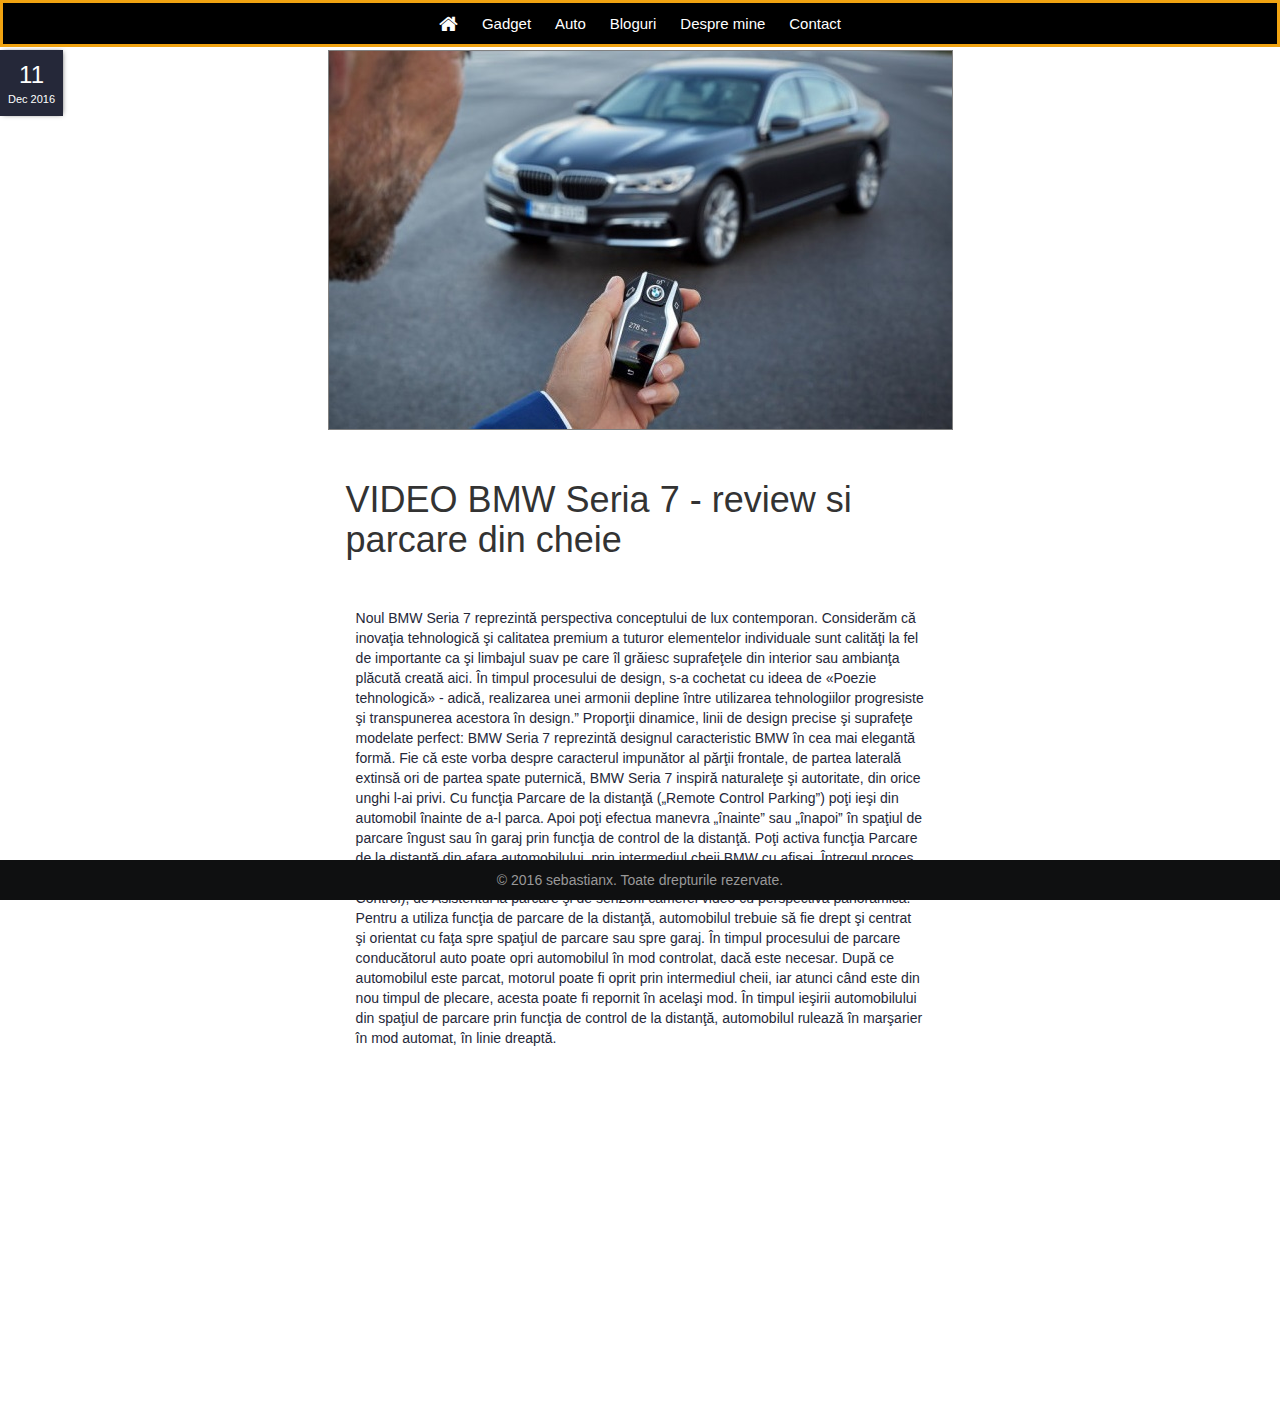
<file: html/index2.html>
<!DOCTYPE html>
    <head>
        <title>Auto » Sebastian Stan</title>
        <link href="style.css" type="text/css" rel="stylesheet">
        <meta http-equiv="Content-type" content="text/html; charset=UTF-8"/>
        <link rel="stylesheet" href="//maxcdn.bootstrapcdn.com/bootstrap/3.3.1/css/bootstrap.min.css"/>        
        <link href="css/font-awesome.min.css" rel="stylesheet">
        <link rel="icon" href="ss.png">
            
    </head>
    <body>
        <div class="car">
                <div class="article-dates">
                    <div class="day">11</div>
                    <div class="date">Dec 2016</div>
                </div>
              <img src="bmw.jpg">
              <h1> VIDEO BMW Seria 7 - review si parcare din cheie</h1>
              <article> Noul BMW Seria 7 reprezintă perspectiva conceptului de
              lux contemporan. Considerăm că inovaţia tehnologică şi calitatea premium a tuturor 
              elementelor individuale sunt calităţi la fel de importante ca şi limbajul suav pe 
              care îl grăiesc suprafeţele din interior sau ambianţa plăcută creată aici.
              În timpul procesului de design, s-a cochetat cu ideea de «Poezie tehnologică» - adică,
              realizarea unei armonii depline între utilizarea tehnologiilor progresiste şi transpunerea
              acestora în design.”
Proporţii dinamice, linii de design precise şi suprafeţe
modelate perfect: BMW Seria 7 reprezintă designul caracteristic BMW în cea mai elegantă formă.
Fie că este vorba despre caracterul impunător al părţii frontale, de partea laterală extinsă ori de partea
spate puternică, BMW Seria 7 inspiră naturaleţe şi autoritate, din orice unghi l-ai privi.
Cu funcţia Parcare de la distanţă („Remote Control Parking”) poţi ieşi din automobil înainte de a-l parca. Apoi poţi efectua manevra 
„înainte” sau „înapoi” în spaţiul de parcare îngust sau în garaj prin funcţia de control de la distanţă. 
Poţi activa funcţia Parcare de la distanţă din afara automobilului, prin intermediul cheii BMW cu afişaj.
Întregul proces de parcare este monitorizat de Sistemul de asistenţă la parcare (PDC – Park Distance Control),
de Asistentul la parcare şi de senzorii camerei video cu perspectivă panoramică. Pentru a utiliza funcţia de 
parcare de la distanţă, automobilul trebuie să fie drept şi centrat şi orientat cu faţa spre spaţiul de parcare sau spre garaj. 
În timpul procesului de parcare conducătorul auto poate opri automobilul în mod controlat, dacă este necesar.
După ce automobilul este parcat, motorul poate fi oprit prin intermediul cheii, iar atunci când este din nou timpul de plecare,
acesta poate fi repornit în acelaşi mod. În timpul ieşirii automobilului din spaţiul de parcare prin funcţia de control de la distanţă,
automobilul rulează în marşarier în mod automat, în linie dreaptă.</article>
               <div class="videos">
                   <iframe width="560" height="315" src="https://www.youtube.com/embed/PR6rsvWXlzc" frameborder="0" allowfullscreen></iframe>
               </div>
              </div>
        <div class="menu">
                   <a href="index5.html"><i class="fa fa-home fa-lg"></i></a> 
                   <a href="index1.html">Gadget</a>
                   <a href="index2.html">Auto</a>
                   <a href="index.html">Bloguri</a>
                   <a href="index4.html">Despre mine</a>
                   <a href="index3.html">Contact</a>
            </div>
            <footer>
                © 2016 sebastianx. Toate drepturile rezervate.<br />
    
            </footer>
    </body>
</html>
</file>
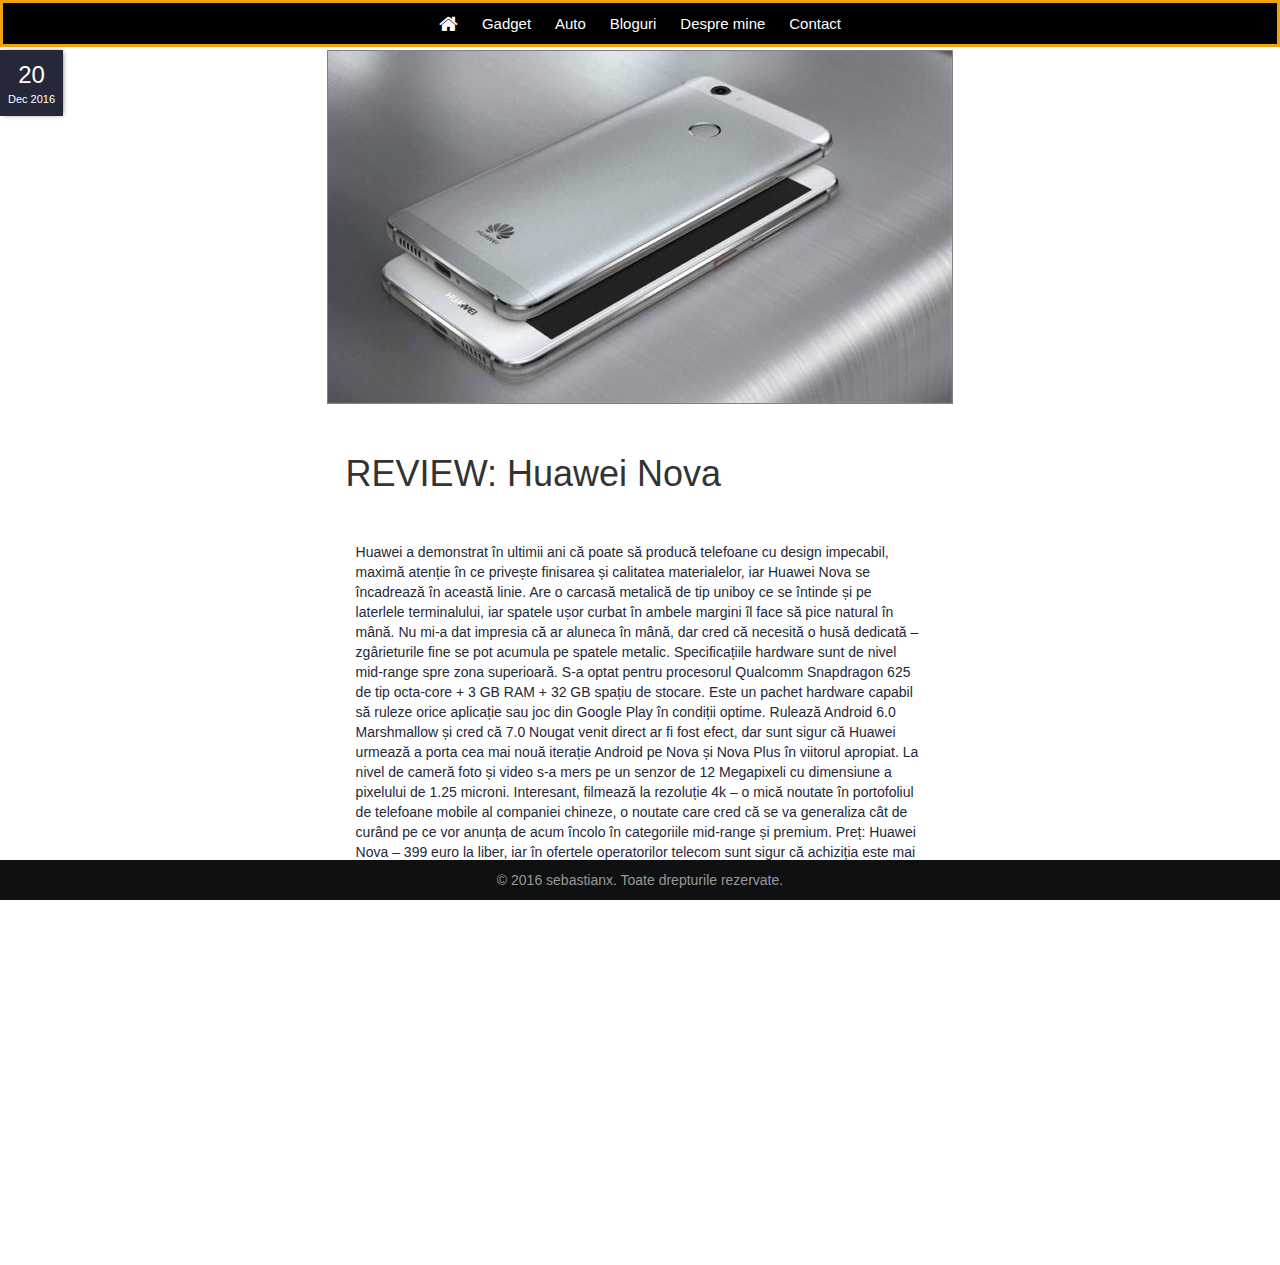
<file: html/index5.html>
<!DOCTYPE html>
    <head>
        <title>Home » Sebastian Stan</title>
        <link href="style.css" type="text/css" rel="stylesheet">
        <meta http-equiv="Content-type" content="text/html; charset=UTF-8"/>
        <link rel="stylesheet" href="//maxcdn.bootstrapcdn.com/bootstrap/3.3.1/css/bootstrap.min.css"/>        
        <link href="css/font-awesome.min.css" rel="stylesheet">
        <link rel="icon" href="ss.png">
            
    </head>
        <body>
            
            <div class="image">
                <div class="article-date">
                    <div class="day">20</div>
                    <div class="date">Dec 2016</div>
                </div>
              <img src="huawei.jpg">
              <h1>REVIEW: Huawei Nova</h1>
              <article>Huawei a demonstrat în ultimii ani că poate să producă telefoane 
              cu design impecabil, maximă atenție în ce privește finisarea și calitatea materialelor, 
              iar Huawei Nova se încadrează în această linie. Are o carcasă metalică de tip uniboy ce se întinde și pe laterlele terminalului, 
              iar spatele ușor curbat în ambele margini îl face să pice natural în mână. Nu mi-a dat impresia că ar aluneca în mână,
              dar cred că necesită o husă dedicată – zgârieturile fine se pot acumula pe spatele metalic.

Specificațiile hardware sunt de nivel mid-range spre zona superioară. 
S-a optat pentru procesorul Qualcomm Snapdragon 625 de tip octa-core + 3 GB RAM + 32 GB spațiu de stocare. Este un pachet hardware capabil 
să ruleze orice aplicație sau joc din Google Play în condiții optime. Rulează Android 6.0 Marshmallow și cred că 7.0 Nougat venit direct ar fi fost efect, 
dar sunt sigur că Huawei urmează a porta cea mai nouă iterație Android pe Nova și Nova Plus în viitorul apropiat.

La nivel de cameră foto și video s-a mers pe un senzor de 12 Megapixeli cu dimensiune a pixelului de 1.25 microni. 
Interesant, filmează la rezoluție 4k – o mică noutate în portofoliul de telefoane mobile al companiei chineze,
o noutate care cred că se va generaliza cât de curând pe ce vor anunța de acum încolo în categoriile mid-range și premium.

Preț: Huawei Nova – 399 euro la liber, iar în ofertele operatorilor telecom sunt sigur că achiziția este mai facilă pentru cei interesați
(abonament nou sau prelungire de contract / fidelizare).</article>
               <div class="video">
                   <iframe width="560" height="315" src="https://www.youtube.com/embed/kDGm0wyQ9rg" frameborder="0" allowfullscreen></iframe>
               </div>
              </div>
            <div class="menu">
                   <a href="index5.html"><i class="fa fa-home fa-lg"></i></a> 
                   <a href="index1.html">Gadget</a>
                   <a href="index2.html">Auto</a>
                   <a href="index.html">Bloguri</a>
                   <a href="index4.html">Despre mine</a>
                   <a href="index3.html">Contact</a>
            </div>
                  
               
           <br />
           <footer>
                © 2016 sebastianx. Toate drepturile rezervate.<br />
            </footer>

        </body>
    
    
</html>
</file>
<file: html/style.css>
body {
    background-color: #e9e9e9;
    width: 100%
}
    .image2 img, .image img, .car img {
    width: auto;
    margin: 50px auto;
    background-repeat: no-repeat;
    display: block;
    border: 1px solid grey;
    
    
}
.image h1 {
    margin: 2% 27%;
} 

.image article {
    width: auto;
    margin:3% 27%;
    color: #252839;
    background-color: white;
    padding: 10px;
}

.article-date {
    color: #fff;
    background-color: #252839;
    padding: 8px;
    position: absolute;
    top: auto;
    left: auto;
    box-shadow: 1px 0 5px -2px #333;
}
* {
    box-sizing: border-box;
}

.article-date .day{
    font-size: 24px;
    font-style: normal;
    font-family: sans-serif;
    display:block;
    text-align: center;
}
.article-date .date {
    font-size: 11px;
    font-style: normal;
    font-family: sans-serif;
}


footer {
    text-align: center;
    position: fixed;
    background-color: #0f1011;
    color: #999;
    width: 1px auto;
    padding: 10px;
    left: 0;
    right: 0;
    bottom: 0px;
}
.menu {
    background-color: black;
    border:3px solid #f0a311;
    padding: 10px 20px;
    position: fixed;
    text-align: center;
    overflow: inherit;
    width:  1px auto;
    left: 0;
    right: 0;
    top: 0;
    font-stretch: normal;
}
.menu a {
    color: white;
    text-decoration: none;
    padding: 10px;
    font-family: sans-serif;
    font-size: 15px;
}
.menu a:hover {
    color: #f0a311;
}
.h1 {
    text-align: center;
    color: black;
    border:1px solid;
    font-size: x-large;
    margin: 1px;
    font-stretch: normal;
    
}
.video iframe {
    width: auto;
    margin:auto;
    display: block;
    padding-bottom: 5%;
    
}


/* auto */



.article-dates {
    color: #fff;
    background-color: #252839;
    padding: 8px;
    position: absolute;
    top:60px;
    left: 470px;
    box-shadow: 1px 0 5px -2px #333;
    top:auto;
    left:auto;
}
* {
    box-sizing: border-box;
}

.article-dates .day{
    font-size: 24px;
    font-style: normal;
    font-family: sans-serif;
    display:block;
    text-align: center;
}
.article-dates .date {
    font-size: 11px;
    font-style: normal;
    font-family: sans-serif;
}
/*.car {
    background-color: white;
}*/
.car h1 {
    margin: 2% 27%;
}
.car article {
    width: auto;
    margin:3% 27%;
    color: #252839;
    background-color: white;
    padding: 10px;
}
.videos iframe {
    display: block;
    width: auto;
    margin: auto;
    padding-bottom: 5%;
}  

/* bloguri */


.blogroll ul {
    
    text-align: center;
    letter-spacing: 4px;
    width: auto;
    margin:3% 27%;
    
}
.blogroll a {
    background-color: grey;
    text-decoration: none;
    color: white;
    margin-right: 10px 10px;
    padding: 5px;
}
.blogroll li {
    display: inline-table;
    padding-bottom: 20px;
} 
.blogroll h2 {
    margin:3% 27%;
}
.foot {
    width: 100%;
    position: fixed;
    text-align: center;
    background-color: #0f1011;
    color: #999;
    width: 1px auto;
    padding: 10px;
    left: 0;
    bottom: 0;
    right: 0;
}

/* contact */


.contact {
    font-family: sans-serif;
    background-color: white;
    margin: 50px auto;
    padding: 30px;
    border: 1px solid grey;
    width: 50%;
}
.contact h2 {
    
}
.contact p {
    font-family: sans-serif;
    color: #252839;
}

/* despre mine */

.info {
    font-family: sans-serif;
    background-color: white;
    margin: 50px auto;
    padding: 30px;
    border: 1px solid grey;
    width: 50%;
    
}
.info p {
     font-family: sans-serif;
    color: #252839;
}
</file>
